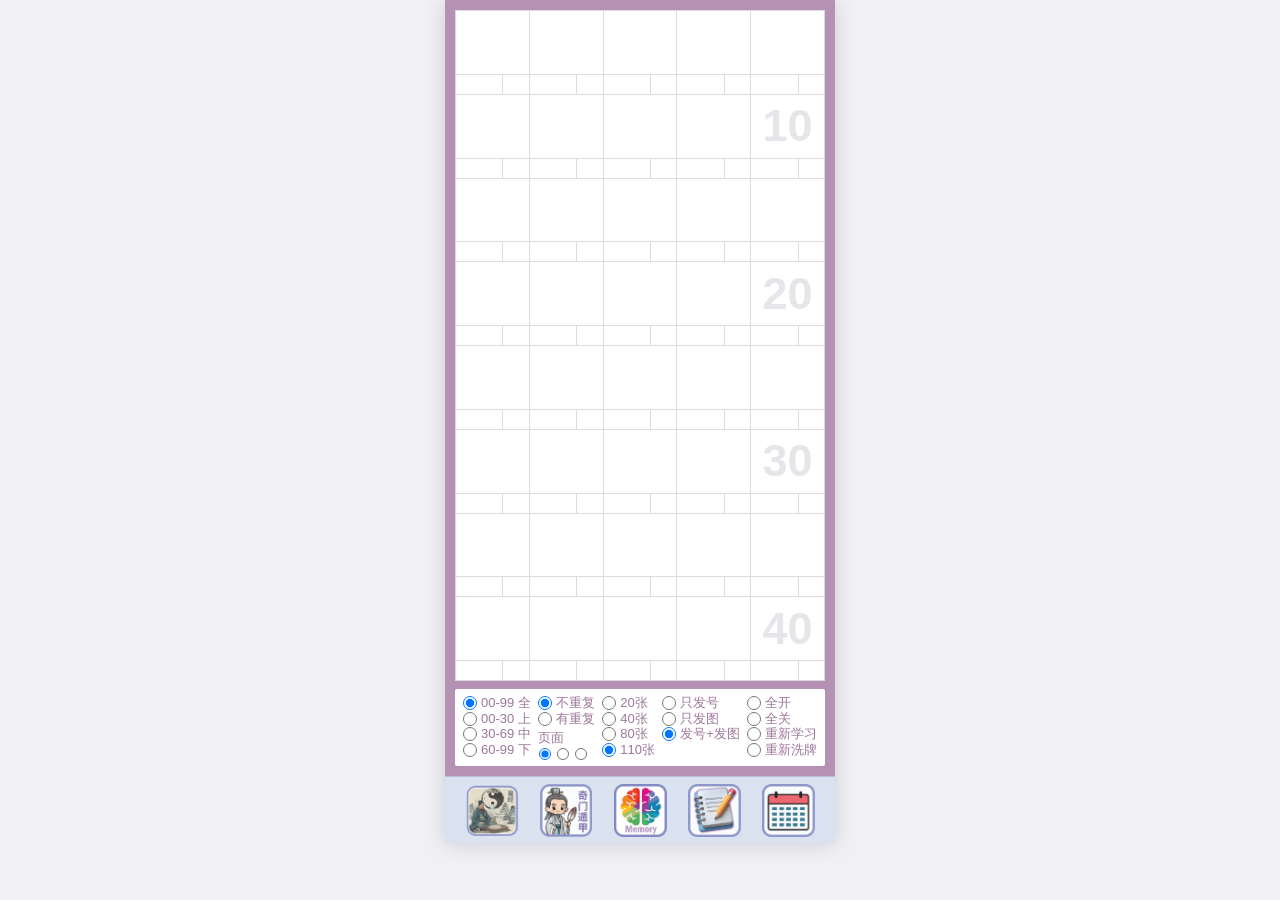
<file: memory-game/index.html>
<!DOCTYPE html>
<html lang="zh-CN">
<head>
    <meta charset="UTF-8">
    <meta name="viewport" content="width=device-width, initial-scale=1.0, maximum-scale=1.0, user-scalable=no">
    <title>Memory Game - Method of Loci</title>
    <!-- PWA 配置及添加到手机主屏幕图标设置 -->
    <link rel="manifest" href="../manifest.json">
    <link rel="apple-touch-icon" href="../Date_Reminder.png">
    <meta name="apple-mobile-web-app-capable" content="yes">
    <meta name="apple-mobile-web-app-status-bar-style" content="black-translucent">
    <meta name="apple-mobile-web-app-title" content="计划任务提醒">
    <style>
        * {
            box-sizing: border-box;
        }
        html, body {
            margin: 0;
            padding: 0;
            width: 100%;
            height: 100%;
            overflow: hidden;
            background-color: #f0f0f5;
            font-family: -apple-system, BlinkMacSystemFont, "Segoe UI", Roboto, Helvetica, Arial, sans-serif;
        }

        .app-container {
            width: 100%;
            height: 100%;
            max-width: 390px;
            max-height: 844px;
            margin: 0 auto;
            background-color: #ffffff;
            display: flex;
            flex-direction: column;
            position: relative;
            box-shadow: 0 0 20px rgba(0,0,0,0.15);
        }

        @media (max-width: 480px) {
            html, body {
                background-color: #ffffff;
            }
            .app-container {
                max-width: none;
                max-height: none;
                box-shadow: none;
            }
        }

        /* 顶部带有紫色边框的主内容区，占据除底部icon外的所有剩余空间 */
        .main-content {
            flex: 1;
            padding: 10px;
            background-color: #b592b3; /* 紫色外框背景色 */
            display: flex;
            flex-direction: column;
            gap: 8px;
            min-height: 0;
            overflow: hidden; /* 让内容区自己管理溢出，不影响 nav */
        }

        /* 横向滑动容器 */
        .grid-slider-wrapper {
            flex: 1;
            min-height: 0;
            width: 100%;
            overflow-x: auto;
            scroll-snap-type: x mandatory;
            scrollbar-width: none; /* 隐藏 Firefox 滚动条 */
            -ms-overflow-style: none; /* 隐藏 IE 滚动条 */
        }
        .grid-slider-wrapper::-webkit-scrollbar {
            display: none; /* 隐藏 Chrome/Safari 滚动条 */
        }
        
        .grid-slides {
            display: flex;
            width: 100%;
            height: 100%;
        }

        /* 格子区域，自适应剩余高度，每一页默认8行5列（40格） */
        .grid-container {
            background-color: #ffffff;
            display: grid;
            grid-template-columns: repeat(5, 1fr); /* 每一行5个格子 */
            grid-template-rows: repeat(var(--grid-rows, 8), 1fr); /* 动态分配行高 */
            border-left: 1px solid #dcdcdc;
            border-top: 1px solid #dcdcdc;
            position: relative;
            width: 100%;
            height: 100%;
            flex-shrink: 0;
            scroll-snap-align: start;
            box-sizing: border-box;
        }

        /* 指示点容器 */
        .dots-container {
            display: flex;
            justify-content: center;
            gap: 6px;
            margin-top: 2px;
            height: 10px;
            align-items: center;
            flex-shrink: 0;
        }
        
        .dot {
            width: 6px;
            height: 6px;
            border-radius: 50%;
            background-color: rgba(255, 255, 255, 0.4);
            cursor: pointer;
            transition: background-color 0.2s, transform 0.2s;
        }
        
        .dot.active {
            background-color: #ffffff;
            transform: scale(1.2);
        }

        .cell {
            border-right: 1px solid #dcdcdc;
            border-bottom: 1px solid #dcdcdc;
            display: flex;
            flex-direction: column;
            position: relative;
            overflow: hidden;
            box-sizing: border-box;
            background-color: #ffffff;
        }

        /* 浮水印数字 (10, 20, 30, 40) - 动态生成在第 10, 20, 30, 40 格子的背景 */
        .cell.has-bg-num::before {
            content: attr(data-bg-num);
            position: absolute;
            font-size: 45px; /* 字体放大 40% (原 32px) */
            color: rgba(220, 220, 225, 0.7);
            font-weight: bold;
            z-index: 0;
            pointer-events: none;
            display: flex;
            align-items: center;
            justify-content: center;
            width: 100%;
            height: calc(100% - 20px); /* 仅在上方图区域居中 */
            top: 0;
            left: 0;
        }
        
        /* 100和110是三位数，为了防止撞box（溢出边缘），字体改小一点 */
        .cell.has-bg-num[data-bg-num="100"]::before,
        .cell.has-bg-num[data-bg-num="110"]::before {
            font-size: 32px;
        }

        .card-content {
            flex: 1;
            display: flex;
            align-items: center;
            justify-content: center;
            position: relative;
            z-index: 1;
            min-height: 0;
        }

        .card-content img {
            max-width: 90%;
            max-height: 90%;
            object-fit: contain;
        }

        /* 卡片底部名称和数字 label */
        .card-label {
            height: 20px; /* 增加一点高度容纳文字 */
            border-top: 1px solid #dcdcdc; /* 改为和外框一样的边线 */
            display: flex; /* 始终显示，画出所有格子的框架 */
            background-color: #ffffff; /* 白底 */
            z-index: 2;
            flex-shrink: 0;
            box-sizing: border-box;
            width: 100%;
        }

        .card-name {
            flex: 1; /* 左侧占据大部分空间 */
            border-right: 1px solid #dcdcdc; /* 中间的垂直分割线 */
            display: flex;
            align-items: center;
            justify-content: center;
            font-size: 11px;
            color: #384259; /* 深蓝色 */
            font-weight: bold;
            white-space: nowrap; /* 不换行 */
            overflow: hidden;    /* 溢出隐藏 */
        }

        .card-num {
            width: 35%; /* 右侧占据空间 */
            display: flex;
            align-items: center;
            justify-content: center;
            font-size: 12px;
            color: #539845; /* 绿色 */
            font-weight: bold;
        }

        /* 关闭状态时的遮挡色块 */
        .card-label.is-closed .card-name, 
        .card-label.is-closed .card-num {
            background-color: #939ebc;
            color: transparent;
        }

        /* 底部控制区 - 白底，紫色字 */
        .controls-container {
            background-color: #ffffff; /* 恢复白底 */
            padding: 6px 8px;
            display: flex;
            justify-content: space-between;
            font-size: 13px;
            color: #9e779a; /* 与外框颜色呼应的紫色字 */
            font-weight: 500;
            flex-shrink: 0;
            box-sizing: border-box;
            border-radius: 2px; /* 稍微给一点圆角 */
        }

        /* ===== 记录忘记号码 Box ===== */
        .record-section {
            background-color: #ffffff;
            border-radius: 4px;
            padding: 6px 8px 4px 8px;
            box-sizing: border-box;
            width: 100%;
            overflow-y: auto;
        }
        .record-header {
            display: flex;
            justify-content: space-between;
            align-items: center;
            margin-bottom: 4px;
        }
        .record-btn {
            font-size: 13px;
            color: #9e779a;
            font-weight: 500;
            cursor: pointer;
            user-select: none;
            padding: 1px 4px;
        }
        .record-btn:active { opacity: 0.6; }
        .record-list { min-height: 30px; font-size: 11px; }
        .record-columns-wrapper { display: flex; gap: 4px; }
        .record-column { flex: 1; display: flex; flex-direction: column; gap: 1px; }
        .record-entry { display: flex; justify-content: flex-start; align-items: center; gap: 6px; padding: 1px 2px; border-bottom: 1px solid #f0eff5; }
        .record-entry-num { color: #539845; font-weight: bold; font-size: 13px; min-width: 18px; text-align: left; }
        .record-entry-result { color: #b592b3; font-size: 13px; letter-spacing: -1px; }

        .control-col {
            display: flex;
            flex-direction: column;
            gap: 0; /* 减小上下间距 */
        }

        .control-col label {
            display: flex;
            align-items: center;
            gap: 4px;
            cursor: pointer;
            white-space: nowrap;
            padding: 0; /* 去除上下内边距 */
            line-height: 1.2; /* 缩小行高 */
        }

        .control-col input[type="radio"] {
            margin: 0;
            width: 14px;
            height: 14px;
            cursor: pointer;
        }
        
        .page-switcher {
            display: flex;
            flex-direction: column;
            gap: 2px;
            margin-top: 4px;
        }
        .page-dots {
            display: flex;
            align-items: center;
            gap: 4px;
        }
        .page-dots input[type="radio"] {
            width: 12px;
            height: 12px;
            margin: 0 1px;
        }

        /* 底部 Icon 区域 - 去除白框，直接放图 */
        .footer-area {
            height: 75px;
            padding: 8px 10px;
            background-color: #e5e9f0;
            display: flex;
            align-items: center;
            flex-shrink: 0;
            box-sizing: border-box;
        }

        .app-logo-img {
            height: 58px;
            object-fit: contain;
            cursor: pointer;
        }

        /* 底部导航工具栏模拟 */
        .bottom-nav {
            background-color: #dbe2ef;
            border-top: 1.5px solid #b2c2db;
            display: flex;
            justify-content: space-evenly;
            align-items: center;
            gap: 0;
            height: 68px;
            flex-shrink: 0;
            padding: 4px 2px;
            padding-bottom: max(4px, env(safe-area-inset-bottom));
            z-index: 100;
        }

        .nav-btn {
            background: none;
            border: none;
            cursor: pointer;
            width: 58px;
            max-width: 16vw;
            height: 58px;
            border-radius: 12px;
            display: flex;
            align-items: center;
            justify-content: center;
            transition: transform 0.2s;
            padding: 0;
            outline: none;
            opacity: 0.85; 
        }
        
        .nav-btn.active {
            opacity: 1;
        }

        .nav-btn:active {
            transform: scale(0.9);
        }

        .nav-btn img {
            width: 53px;
            max-width: 100%;
            height: 53px;
            object-fit: contain;
        }

        .fallback-icon {
            font-size: 28px;
            display: flex;
            align-items: center;
            justify-content: center;
            width: 100%;
            height: 100%;
        }

    </style>
</head>
<body>

    <div class="app-container">
        
        <div class="main-content">
            <!-- 横向滑动容器 -->
            <div class="grid-slider-wrapper" id="sliderWrapper">
                <div class="grid-slides" id="gridSlides">
                    <!-- 动态生成一页或多页格子 -->
                </div>
            </div>

            <!-- 控制按钮区域 -->
            <div class="controls-container">
                <div class="control-col">
                    <label><input type="radio" name="range" value="all" checked> 00-99 全</label>
                    <label><input type="radio" name="range" value="upper"> 00-30 上</label>
                    <label><input type="radio" name="range" value="mid"> 30-69 中</label>
                    <label><input type="radio" name="range" value="lower"> 60-99 下</label>
                </div>
                <div class="control-col">
                    <label><input type="radio" name="repeat" value="no-repeat" checked> 不重复</label>
                    <label><input type="radio" name="repeat" value="repeat"> 有重复</label>
                    <div class="page-switcher">
                        <label>页面</label>
                        <div class="page-dots">
                            <input type="radio" name="page" value="0" checked> 
                            <input type="radio" name="page" value="1"> 
                            <input type="radio" name="page" value="2">
                        </div>
                    </div>
                </div>
                <div class="control-col">
                    <label><input type="radio" name="count" value="20"> 20张</label>
                    <label><input type="radio" name="count" value="40"> 40张</label>
                    <label><input type="radio" name="count" value="80"> 80张</label>
                    <label><input type="radio" name="count" value="110" checked> 110张</label>
                </div>
                <div class="control-col">
                    <label><input type="radio" name="display" value="number"> 只发号</label>
                    <label><input type="radio" name="display" value="image"> 只发图</label>
                    <label><input type="radio" name="display" value="both" checked> 发号+发图</label>
                </div>
                <div class="control-col">
                    <label><input type="radio" name="action" value="open"> 全开</label>
                    <label><input type="radio" name="action" value="close"> 全关</label>
                    <label><input type="radio" name="action" value="learn"> 重新学习</label>
                    <label><input type="radio" name="action" value="shuffle"> 重新洗牌</label>
                </div>
            </div>
        </div>
        <nav class="bottom-nav">
            <button class="nav-btn" id="nav-btn-yijing" title="易经" onclick="window.location.href='../yijing/index.html'">
                <img src="../设计风格/YiJing Icon .png" alt="☯" onerror="this.style.display='none'; this.nextElementSibling.style.display='inline';" />
                <span class="fallback-icon" style="display:none; font-size: 24px;">☯</span>
            </button>
            <button class="nav-btn" id="nav-btn-qimen" title="奇门遁甲" onclick="window.location.href='../qimen/index.html'">
                <img src="../设计风格/QiMen Icon .png" alt="☯" onerror="this.style.display='none'; this.nextElementSibling.style.display='inline';" />
                <span class="fallback-icon" style="display:none; font-size: 24px;">☯</span>
            </button>
            <button class="nav-btn active" id="nav-btn-memory-game" title="记忆宫殿">
                <img src="../设计风格/Memory Games Icon .png" alt="🧠" onerror="this.style.display='none'; this.nextElementSibling.style.display='inline';" />
                <span class="fallback-icon" style="display:none;">🧠</span>
            </button>

            <button class="nav-btn" id="nav-btn-notepad" title="Notepad" onclick="window.location.href='../index.html?v=2'">
                <img src="../设计风格/Notepad icon .png" alt="📝" onerror="this.style.display='none'; this.nextElementSibling.style.display='inline';" />
                <span class="fallback-icon" style="display:none;">📝</span>
            </button>

            <button class="nav-btn" id="nav-btn-calendar" title="日历" onclick="window.location.href='../index.html?v=2'">
                <img src="../设计风格/YueLi Icon.png" alt="📅" onerror="this.style.display='none'; this.nextElementSibling.style.display='inline';" />
                <span class="fallback-icon" style="display:none;">📅</span>
            </button>
        </nav>
    </div>

    <script>
        // 00-99 记忆编码表
                const MEMORY_CODES = {
    "00": [
        {
            "file": "00-00 麦玲玲 .jpg",
            "name": "麦玲玲"
        }
    ],
    "01": [
        {
            "file": "00-01灵异 .jpg",
            "name": "灵异"
        },
        {
            "file": "0001 衣 .jpg",
            "name": "衣"
        }
    ],
    "02": [
        {
            "file": "00-02 铃儿马小玲 .jpg",
            "name": "铃儿马小玲"
        },
        {
            "file": "0002 鹅 .jpg",
            "name": "鹅"
        },
        {
            "file": "0002 店小二 .jpg",
            "name": "店小二"
        }
    ],
    "03": [
        {
            "file": "00-03 零零三 .jpg",
            "name": "零零三"
        },
        {
            "file": "0003 鬼伞.jpg",
            "name": "鬼伞"
        }
    ],
    "04": [
        {
            "file": "00-04 零食 .jpg",
            "name": "零食"
        },
        {
            "file": "0004 尸 .jpg",
            "name": "尸"
        }
    ],
    "05": [
        {
            "file": "00-05 灵屋 .jpg",
            "name": "灵屋"
        },
        {
            "file": "00-05 令狐冲 .jpg",
            "name": "令狐冲"
        },
        {
            "file": "00-05 令狐冲@ .jpg",
            "name": "令狐冲@"
        },
        {
            "file": "0005 舞 .jpg",
            "name": "舞"
        }
    ],
    "06": [
        {
            "file": "00-06 灵鹿Kancil .jpg",
            "name": "灵鹿Kancil"
        },
        {
            "file": "0006 牛 .jpg",
            "name": "牛"
        }
    ],
    "07": [
        {
            "file": "00-07 零七 .jpg",
            "name": "零七"
        },
        {
            "file": "0007 妻 .jpg",
            "name": "妻"
        },
        {
            "file": "0007 漆 .jpg",
            "name": "漆"
        }
    ],
    "08": [
        {
            "file": "00-08 零发.jpg",
            "name": "零发"
        },
        {
            "file": "0008 趴 .jpg",
            "name": "趴"
        }
    ],
    "09": [
        {
            "file": "00-09灵鹫宫  .jpg",
            "name": "灵鹫宫"
        },
        {
            "file": "0009 酒 .jpg",
            "name": "酒"
        }
    ],
    "10": [
        {
            "file": "0010 石 .jpg",
            "name": "石"
        }
    ],
    "11": [
        {
            "file": "0011 雨衣.jpg",
            "name": "雨衣"
        }
    ],
    "12": [
        {
            "file": "0012 婴儿 .jpg",
            "name": "婴儿"
        }
    ],
    "13": [
        {
            "file": "0013 医生 .jpg",
            "name": "医生"
        }
    ],
    "14": [
        {
            "file": "0014 鱼翅 .jpg",
            "name": "鱼翅"
        },
        {
            "file": "0014 鱼翅.jpg",
            "name": "鱼翅"
        }
    ],
    "15": [
        {
            "file": "0015 鹦鹉 .jpg",
            "name": "鹦鹉"
        }
    ],
    "16": [
        {
            "file": "0016 一流 .JPG",
            "name": "一流"
        },
        {
            "file": "0016 一牛 .jpg",
            "name": "一牛"
        },
        {
            "file": "0016 衣钮 .jpg",
            "name": "衣钮"
        }
    ],
    "17": [
        {
            "file": "0017 玉器 .jpg",
            "name": "玉器"
        }
    ],
    "18": [
        {
            "file": "0018 一巴 .jpg",
            "name": "一巴"
        },
        {
            "file": "0018 Iba Iba .jpg",
            "name": "Iba Iba"
        }
    ],
    "19": [
        {
            "file": "0019 一脚 .jpg",
            "name": "一脚"
        }
    ],
    "20": [
        {
            "file": "0020 恶灵 .jpg",
            "name": "恶灵"
        }
    ],
    "21": [
        {
            "file": "0021 鳄鱼 .jpg",
            "name": "鳄鱼"
        }
    ],
    "22": [
        {
            "file": "0022 鹅儿 .jpg",
            "name": "鹅儿"
        }
    ],
    "23": [
        {
            "file": "0023 和尚 .jpg",
            "name": "和尚"
        }
    ],
    "24": [
        {
            "file": "0024 恶狮 .jpg",
            "name": "恶狮"
        }
    ],
    "25": [
        {
            "file": "0025 二胡 .jpg",
            "name": "二胡"
        }
    ],
    "26": [
        {
            "file": "0026 恶瘤 .JPG",
            "name": "恶瘤"
        },
        {
            "file": "0026 河流 .jpg",
            "name": "河流"
        }
    ],
    "27": [
        {
            "file": "0027 恶妻 .jpg",
            "name": "恶妻"
        }
    ],
    "28": [
        {
            "file": "0028 恶霸 .jpg",
            "name": "恶霸"
        }
    ],
    "29": [
        {
            "file": "0029 二舅 .jpg",
            "name": "二舅"
        },
        {
            "file": "0029 恶脚 .jpg",
            "name": "恶脚"
        }
    ],
    "30": [
        {
            "file": "0030 山林 .jpg",
            "name": "山林"
        }
    ],
    "31": [
        {
            "file": "0031 三一学院 .jpg",
            "name": "三一学院"
        },
        {
            "file": "0031 山医 .jpg",
            "name": "山医"
        }
    ],
    "32": [
        {
            "file": "0032 扇耳 .jpg",
            "name": "扇耳"
        },
        {
            "file": "0032 山鹅  .jpg",
            "name": "山鹅"
        }
    ],
    "33": [
        {
            "file": "0033闪闪 .jpg",
            "name": "闪闪"
        }
    ],
    "34": [
        {
            "file": "0034 丧尸 .jpg",
            "name": "丧尸"
        }
    ],
    "35": [
        {
            "file": "0035 山屋 .jpg",
            "name": "山屋"
        }
    ],
    "36": [
        {
            "file": "0036 山路 .jpg",
            "name": "山路"
        },
        {
            "file": "0036 山鹿  .jpg",
            "name": "山鹿"
        }
    ],
    "37": [
        {
            "file": "0037 山鸡 .jpg",
            "name": "山鸡"
        }
    ],
    "38": [
        {
            "file": "0038 三八 .jpg",
            "name": "三八"
        }
    ],
    "39": [
        {
            "file": "0039 山猪 .JPG",
            "name": "山猪"
        },
        {
            "file": "0039 李三脚 .jpg",
            "name": "李三脚"
        }
    ],
    "40": [
        {
            "file": "0040 司令 .jpg",
            "name": "司令"
        },
        {
            "file": "0040 石林  .jpg",
            "name": "石林"
        },
        {
            "file": "0040 石林.jpg",
            "name": "石林"
        }
    ],
    "41": [
        {
            "file": "0041 死鱼 .jpg",
            "name": "死鱼"
        }
    ],
    "42": [
        {
            "file": "0042 死鹅 .jpg",
            "name": "死鹅"
        }
    ],
    "43": [
        {
            "file": "0043 死伤 .JPG",
            "name": "死伤"
        }
    ],
    "44": [
        {
            "file": "0044 石狮 .jpg",
            "name": "石狮"
        }
    ],
    "45": [
        {
            "file": "0045 失误 .jpg",
            "name": "失误"
        }
    ],
    "46": [
        {
            "file": "0046 死牛 .jpg",
            "name": "死牛"
        }
    ],
    "47": [
        {
            "file": "0047  死鸡 .jpg",
            "name": "死鸡"
        },
        {
            "file": "0047 死鸡 .jpg",
            "name": "死鸡"
        }
    ],
    "48": [
        {
            "file": "0048 石斑 .jpg",
            "name": "石斑"
        }
    ],
    "49": [
        {
            "file": "0049 死屎狗 .jpg",
            "name": "死屎狗"
        }
    ],
    "50": [
        {
            "file": "0050 武林 .jpg",
            "name": "武林"
        }
    ],
    "51": [
        {
            "file": "0051 劳动节 .JPG",
            "name": "劳动节"
        }
    ],
    "52": [
        {
            "file": "0052 虎儿 .jpg",
            "name": "虎儿"
        }
    ],
    "53": [
        {
            "file": "0053 武僧 .jpg",
            "name": "武僧"
        }
    ],
    "54": [
        {
            "file": "0054 武士 .jpg",
            "name": "武士"
        },
        {
            "file": "0054 舞狮 .jpg",
            "name": "舞狮"
        }
    ],
    "55": [
        {
            "file": "0055 呜呜 .jpg",
            "name": "呜呜"
        }
    ],
    "56": [
        {
            "file": "0056 葫芦 .jpg",
            "name": "葫芦"
        },
        {
            "file": "0056 俘虏 .jpg",
            "name": "俘虏"
        }
    ],
    "57": [
        {
            "file": "0057 武器 .jpg",
            "name": "武器"
        }
    ],
    "58": [
        {
            "file": "0058 Ubah .jpg",
            "name": "Ubah"
        }
    ],
    "59": [
        {
            "file": "0059 五脚 .jpg",
            "name": "五脚"
        },
        {
            "file": "0059 五角大楼 .jpg",
            "name": "五角大楼"
        }
    ],
    "60": [
        {
            "file": "0060 榴莲 .jpg",
            "name": "榴莲"
        }
    ],
    "61": [
        {
            "file": "0061 金缕衣  .jpg",
            "name": "金缕衣"
        }
    ],
    "62": [
        {
            "file": "0062 牛耳 .jpg",
            "name": "牛耳"
        }
    ],
    "63": [
        {
            "file": "0063 流沙包 .jpg",
            "name": "流沙包"
        }
    ],
    "64": [
        {
            "file": "0064 牛屎 .jpg",
            "name": "牛屎"
        }
    ],
    "65": [
        {
            "file": "0065 尿壶 .jpg",
            "name": "尿壶"
        }
    ],
    "66": [
        {
            "file": "0066 溜溜 .jpg",
            "name": "溜溜"
        }
    ],
    "67": [
        {
            "file": "0067 油漆 .jpg",
            "name": "油漆"
        },
        {
            "file": "0067 流器 .jpg",
            "name": "流器"
        }
    ],
    "68": [
        {
            "file": "0068 路霸 .jpg",
            "name": "路霸"
        }
    ],
    "69": [
        {
            "file": "0069 69 .jpg",
            "name": "69"
        },
        {
            "file": "0069 陆兆福 .jpg",
            "name": "陆兆福"
        }
    ],
    "70": [
        {
            "file": "0070 其林.jpg",
            "name": "其林"
        },
        {
            "file": "0070 麒麟.jpg",
            "name": "麒麟"
        }
    ],
    "71": [
        {
            "file": "0071  奇异果 .jpg",
            "name": "奇异果"
        },
        {
            "file": "0071  旗鱼 .jpg",
            "name": "旗鱼"
        },
        {
            "file": "0071 奇异 .jpg",
            "name": "奇异"
        }
    ],
    "72": [
        {
            "file": "0072 企鹅 .jpg",
            "name": "企鹅"
        }
    ],
    "73": [
        {
            "file": "0073 七伤 .jpg",
            "name": "七伤"
        },
        {
            "file": "0073 旗山 .jpg",
            "name": "旗山"
        }
    ],
    "74": [
        {
            "file": "0074 骑士 .jpg",
            "name": "骑士"
        }
    ],
    "75": [
        {
            "file": "0075 骑虎 .jpg",
            "name": "骑虎"
        }
    ],
    "76": [
        {
            "file": "0076 老子骑牛 .jpg",
            "name": "老子骑牛"
        },
        {
            "file": "0076 骑牛 .jpg",
            "name": "骑牛"
        }
    ],
    "77": [
        {
            "file": "0077 七夕 .jpg",
            "name": "七夕"
        }
    ],
    "78": [
        {
            "file": "0078 奇葩.jpg",
            "name": "奇葩"
        }
    ],
    "79": [
        {
            "file": "0079 气球 .jpg",
            "name": "气球"
        }
    ],
    "80": [
        {
            "file": "0080 巴黎 .jpg",
            "name": "巴黎"
        }
    ],
    "81": [
        {
            "file": "0081 白蚁 .jpg",
            "name": "白蚁"
        }
    ],
    "82": [
        {
            "file": "0082 拔河 .jpg",
            "name": "拔河"
        }
    ],
    "83": [
        {
            "file": "0083 爬山 .jpg",
            "name": "爬山"
        }
    ],
    "84": [
        {
            "file": "0084 巴士 .JPG",
            "name": "巴士"
        }
    ],
    "85": [
        {
            "file": "0085 白虎 .jpg",
            "name": "白虎"
        }
    ],
    "86": [
        {
            "file": "0086 AE86 .jpg",
            "name": "AE86"
        }
    ],
    "87": [
        {
            "file": "0087 笨7 .jpg",
            "name": "笨7"
        }
    ],
    "88": [
        {
            "file": "0088 爸爸 .jpg",
            "name": "爸爸"
        }
    ],
    "89": [
        {
            "file": "0089 排球 .jpg",
            "name": "排球"
        },
        {
            "file": "0089 牌九 .jpg",
            "name": "牌九"
        }
    ],
    "90": [
        {
            "file": "0090 旧铃 .jpg",
            "name": "旧铃"
        }
    ],
    "91": [
        {
            "file": "0091 911 .jpg",
            "name": "911"
        }
    ],
    "92": [
        {
            "file": "0092 球儿 .jpg",
            "name": "球儿"
        },
        {
            "file": "0092 球儿童 .jpg",
            "name": "球儿童"
        },
        {
            "file": "0092 酒儿 .jpg",
            "name": "酒儿"
        }
    ],
    "93": [
        {
            "file": "0093 球伤 .jpg",
            "name": "球伤"
        },
        {
            "file": "0093 救伤 .jpg",
            "name": "救伤"
        },
        {
            "file": "0093 救生 .jpg",
            "name": "救生"
        }
    ],
    "94": [
        {
            "file": "0094 酒师 .jpg",
            "name": "酒师"
        }
    ],
    "95": [
        {
            "file": "0095 九五 .jpg",
            "name": "九五"
        }
    ],
    "96": [
        {
            "file": "0096 酒楼 .JPG",
            "name": "酒楼"
        }
    ],
    "97": [
        {
            "file": "0097 酒器 .jpg",
            "name": "酒器"
        }
    ],
    "98": [
        {
            "file": "0098 酒吧 .jpg",
            "name": "酒吧"
        }
    ],
    "99": [
        {
            "file": "0099 奶奶  .jpg",
            "name": "奶奶"
        },
        {
            "file": "0099 奶奶 .jpg",
            "name": "奶奶"
        }
    ]
};

        const CARD_BACKS = [
            'A .jpg', 'B .jpg', 'C.jpg', 'D.jpg', 
            'E .jpg', 'F .jpg', 'G.jpg', 'H .jpg'
        ];

        const sliderWrapper = document.getElementById('sliderWrapper');
        const gridSlides = document.getElementById('gridSlides');

        let currentCards = [];
        let isAllHidden = false; // 用于“全关”模式

        // 提取 109 个独立的卡牌身份（每个身份如果有多张图，随机抽一张）
        function getUniquePegs() {
            let pegs = [];
            
            // 1. 获取 00-00 到 00-09 的 10 张牌
            for (let i = 0; i <= 9; i++) {
                let numStr = i.toString().padStart(2, '0');
                const variants = MEMORY_CODES[numStr];
                if (variants) {
                    let dashVariants = variants.filter(v => v.file.startsWith('00-'));
                    if (dashVariants.length > 0) {
                        let randomVariant = dashVariants[Math.floor(Math.random() * dashVariants.length)];
                        pegs.push({ number: numStr, ...randomVariant });
                    }
                }
            }
            
            // 2. 获取 0001 到 0099 的 99 张牌
            for (let i = 1; i <= 99; i++) {
                let numStr = i.toString().padStart(2, '0');
                const variants = MEMORY_CODES[numStr];
                if (variants) {
                    let normalVariants = variants.filter(v => !v.file.startsWith('00-'));
                    if (normalVariants.length > 0) {
                        let randomVariant = normalVariants[Math.floor(Math.random() * normalVariants.length)];
                        pegs.push({ number: numStr, ...randomVariant });
                    }
                }
            }
            
            return pegs;
        }

        // 为卡牌组分配牌背：先用完不同的8个（80张），然后再洗牌重复
        function assignCardBacks(cards) {
            let shuffledBacks = [];
            function getNextCardBack(index) {
                if (index % 8 === 0) {
                    let temp = [...CARD_BACKS];
                    for (let j = temp.length - 1; j > 0; j--) {
                        const k = Math.floor(Math.random() * (j + 1));
                        [temp[j], temp[k]] = [temp[k], temp[j]];
                    }
                    if (shuffledBacks.length > 0 && temp[0] === shuffledBacks[shuffledBacks.length - 1]) {
                        temp.push(temp.shift());
                    }
                    shuffledBacks = shuffledBacks.concat(temp);
                }
                return shuffledBacks[index];
            }
            
            let currentCardBack;
            for (let i = 0; i < cards.length; i++) {
                if (i % 10 === 0) {
                    currentCardBack = getNextCardBack(Math.floor(i / 10));
                }
                cards[i].isClosed = false;
                cards[i].cardBack = currentCardBack;
            }
        }

        // 发牌逻辑
        function dealCards() {
            const rangeOpt = document.querySelector('input[name="range"]:checked').value;
            const repeatOpt = document.querySelector('input[name="repeat"]:checked').value;
            const countOpt = parseInt(document.querySelector('input[name="count"]:checked').value);
            
            // 获取所有 109 张卡牌（已随机剔除多余变种）
            let allPegs = getUniquePegs();
            
            let pool = [];
            
            if (onlyForgotEnabled) {
                pool = allPegs.filter(peg => {
                    const numText = peg.file && peg.file.startsWith('00-') ? peg.number : parseInt(peg.number, 10).toString();
                    return forgotHistory[numText] > 0;
                });
            } else {
                allPegs.forEach(peg => {
                    let num = parseInt(peg.number);
                    let inRange = false;
                    
                    if (rangeOpt === 'all') {
                        inRange = true;
                    } else if (rangeOpt === 'upper' && num <= 30) {
                        inRange = true;
                    } else if (rangeOpt === 'mid' && num >= 30 && num <= 69) {
                        inRange = true;
                    } else if (rangeOpt === 'lower' && num >= 60) {
                        inRange = true;
                    }
                    
                    if (inRange) {
                        pool.push(peg);
                    }
                });
            }
            
            let result = [];
            // 辅助函数：每次获取卡片时重新随机变体
            function getRandomVariantForPeg(peg) {
                let numStr = peg.number;
                const variants = MEMORY_CODES[numStr];
                if (!variants) return { ...peg };
                let isDash = peg.file && peg.file.startsWith('00-');
                let possibleVariants = variants.filter(v => (v.file && v.file.startsWith('00-')) === isDash);
                if (possibleVariants.length > 0) {
                    return { number: numStr, ...possibleVariants[Math.floor(Math.random() * possibleVariants.length)] };
                }
                return { ...peg };
            }

            if (repeatOpt === 'no-repeat') {
                // 不重复：打乱卡片池
                for (let i = pool.length - 1; i > 0; i--) {
                    const j = Math.floor(Math.random() * (i + 1));
                    [pool[i], pool[j]] = [pool[j], pool[i]];
                }
                let takeCount = Math.min(countOpt, pool.length);
                for(let i = 0; i < takeCount; i++) {
                    result.push(getRandomVariantForPeg(pool[i]));
                }
            } else {
                // 有重复：随机抽取卡片，放回
                for(let i = 0; i < countOpt; i++) {
                    let randomCard = pool[Math.floor(Math.random() * pool.length)];
                    result.push(getRandomVariantForPeg(randomCard));
                }
            }
            
            if (includeForgotEnabled && !onlyForgotEnabled) {
                const forgottenCards = allPegs.filter(peg => {
                    const numText = peg.file && peg.file.startsWith('00-') ? peg.number : parseInt(peg.number, 10).toString();
                    return forgotHistory[numText] > 0;
                });
                forgottenCards.forEach(fc => {
                    if (repeatOpt === 'no-repeat') {
                        if (!result.some(r => r.file === fc.file)) {
                            result.push({ ...fc });
                        }
                    } else {
                        result.push({ ...fc });
                    }
                });
                // 重新洗牌
                for (let i = result.length - 1; i > 0; i--) {
                    const j = Math.floor(Math.random() * (i + 1));
                    [result[i], result[j]] = [result[j], result[i]];
                }
            }

            // 分配牌背并初始化关闭状态
            assignCardBacks(result);
            currentCards = result;
            renderGrid(true);
        }

        // 重新学习逻辑（按顺序展示所有 109 张牌）
        function learnCards() {
            // getUniquePegs 刚好是先输出 00-00 到 00-09，再输出 0001 到 0099，完全符合 109 张的顺序要求！
            let pegs = getUniquePegs();
            
            if (includeForgotEnabled) {
                const forgottenCards = allPegs.filter(peg => {
                    const numText = peg.file && peg.file.startsWith('00-') ? peg.number : parseInt(peg.number, 10).toString();
                    return forgotHistory[numText] > 0;
                });
                forgottenCards.forEach(fc => {
                    if (repeatOpt === 'no-repeat') {
                        if (!result.some(r => r.file === fc.file)) {
                            result.push({ ...fc });
                        }
                    } else {
                        result.push({ ...fc });
                    }
                });
                // 重新洗牌
                for (let i = result.length - 1; i > 0; i--) {
                    const j = Math.floor(Math.random() * (i + 1));
                    [result[i], result[j]] = [result[j], result[i]];
                }
            }

            // 分配牌背并初始化关闭状态
            assignCardBacks(pegs);
            currentCards = pegs;
            
            // 自动切换对应的 UI 选项
            document.querySelector('input[name="range"][value="all"]').checked = true;
            document.querySelector('input[name="repeat"][value="no-repeat"]').checked = true;
            document.querySelector('input[name="count"][value="110"]').checked = true;
            document.querySelector('input[name="display"][value="both"]').checked = true;
            if (typeof saveSettings === 'function') saveSettings();
            renderGrid(true);
        }

        // ===== 记录忘记号码（从PC版移植）=====
        let forgotHistory = {};
        let includeForgotEnabled = false;
        let onlyForgotEnabled = false;
        try {
            const stored = localStorage.getItem('mgMobileForgotHistory');
            if (stored) forgotHistory = JSON.parse(stored);
        } catch(e) {}

        function getZhengStrokes(count) {
            if (count <= 0) return '';
            let result = '正'.repeat(Math.floor(count / 5));
            const rem = count % 5;
            if (rem === 1) result += '一';
            else if (rem === 2) result += '丅';
            else if (rem === 3) result += '下';
            else if (rem === 4) result += '止';
            return result;
        }

        function renderRecordList() {
            const list = document.getElementById('recordList');
            if (!list) return;
            list.innerHTML = '';
            const sorted = Object.entries(forgotHistory)
                .filter(([,c]) => c > 0)
                .sort((a, b) => {
                    const aIs0 = a[0].startsWith('0');
                    const bIs0 = b[0].startsWith('0');
                    if (aIs0 && !bIs0) return -1;
                    if (!aIs0 && bIs0) return 1;
                    return parseInt(a[0],10) - parseInt(b[0],10);
                });
            if (sorted.length === 0) return;
            const numCols = 5;
            const cols = [[], [], [], [], []];
            const perCol = Math.ceil(sorted.length / numCols);
            sorted.forEach((entry, idx) => {
                const ci = Math.min(Math.floor(idx / perCol), numCols - 1);
                cols[ci].push(entry);
            });
            const wrapper = document.createElement('div');
            wrapper.className = 'record-columns-wrapper';
            cols.forEach(colItems => {
                const col = document.createElement('div');
                col.className = 'record-column';
                colItems.forEach(([num, cnt]) => {
                    const entry = document.createElement('div');
                    entry.className = 'record-entry';
                    const numSpan = document.createElement('span');
                    numSpan.className = 'record-entry-num';
                    numSpan.textContent = num;
                    const resSpan = document.createElement('span');
                    resSpan.className = 'record-entry-result';
                    resSpan.textContent = getZhengStrokes(cnt);
                    entry.appendChild(numSpan);
                    entry.appendChild(resSpan);
                    col.appendChild(entry);
                });
                wrapper.appendChild(col);
            });
            list.appendChild(wrapper);
        }

        // 渲染格子：固定3页 40+40+30=110格，第3页下方显示记录Box
        function renderGrid(resetScroll = false) {
            let currentScroll = sliderWrapper.scrollLeft;

            const TOTAL_PAGES = 3;
            const PAGE_CELLS = [40, 40, 30];
            const PAGE_ROWS  = [8,  8,  6];

            const displayOpt = document.querySelector('input[name="display"]:checked').value;

            gridSlides.innerHTML = '';

            let absoluteCell = 0;

            for (let p = 0; p < TOTAL_PAGES; p++) {
                const cellsThisPage = PAGE_CELLS[p];
                const rowsThisPage  = PAGE_ROWS[p];

                const pageWrapper = document.createElement('div');
                if (p === 2) {
                    // Page 3: use position:relative so children can use absolute positioning
                    pageWrapper.style.cssText = 'position:relative;width:100%;height:100%;flex-shrink:0;scroll-snap-align:start;box-sizing:border-box;';
                } else {
                    pageWrapper.style.cssText = 'display:flex;flex-direction:column;width:100%;height:100%;flex-shrink:0;scroll-snap-align:start;box-sizing:border-box;';
                }

                const pageGrid = document.createElement('div');
                pageGrid.className = 'grid-container';
                pageGrid.style.setProperty('--grid-rows', rowsThisPage);

                if (p === 2) {
                    pageGrid.style.position = 'absolute';
                    pageGrid.style.top = '0';
                    pageGrid.style.left = '0';
                    pageGrid.style.right = '0';
                    pageGrid.style.height = '75%';
                    pageGrid.style.overflow = 'hidden';
                } else {
                    pageGrid.style.flex = '1 1 0';
                }

                for (let j = 0; j < cellsThisPage; j++) {
                    absoluteCell++;
                    const i = absoluteCell;

                    const cell = document.createElement('div');
                    cell.className = 'cell';

                    if (i % 10 === 0) {
                        cell.classList.add('has-bg-num');
                        cell.setAttribute('data-bg-num', i);
                    }

                    const cardContent = document.createElement('div');
                    cardContent.className = 'card-content';
                    const cardLabel = document.createElement('div');
                    cardLabel.className = 'card-label';
                    const cardName = document.createElement('span');
                    cardName.className = 'card-name';
                    const cardNum = document.createElement('span');
                    cardNum.className = 'card-num';

                    if (i <= currentCards.length && currentCards[i-1]) {
                        const card = currentCards[i-1];
                        cardName.textContent = card.name;
                        let isAscii = /^[\x00-\x7F]*$/.test(card.name);
                        let effectiveLength = isAscii ? card.name.length / 2.2 : card.name.length;
                        if (effectiveLength >= 6) {
                            cardName.style.fontSize = '8px';
                            cardName.style.letterSpacing = '-0.5px';
                        } else if (effectiveLength >= 4) {
                            cardName.style.fontSize = '9.5px';
                            cardName.style.letterSpacing = '-0.3px';
                        } else {
                            cardName.style.fontSize = '11px';
                            cardName.style.letterSpacing = 'normal';
                        }
                        if (card.file && card.file.startsWith('00-')) {
                            cardNum.textContent = card.number;
                        } else {
                            cardNum.textContent = parseInt(card.number, 10).toString();
                        }
                        const img = document.createElement('img');
                        if (displayOpt === 'both') {
                            if (card.isClosed) {
                                img.src = card.cardBack;
                                cardLabel.classList.add('is-closed');
                            } else {
                                img.src = card.file;
                                cardLabel.classList.remove('is-closed');
                            }
                            cardContent.style.visibility = 'visible';
                            cardName.style.visibility = 'visible';
                            cardNum.style.visibility = 'visible';
                        } else {
                            img.src = card.file;
                            cardLabel.classList.remove('is-closed');
                            if (card.isRevealed) {
                                cardContent.style.visibility = 'visible';
                                cardName.style.visibility = 'visible';
                                cardNum.style.visibility = 'visible';
                            } else if (card.isClosed) {
                                cardContent.style.visibility = 'hidden';
                                cardName.style.visibility = 'hidden';
                                cardNum.style.visibility = 'hidden';
                            } else {
                                if (displayOpt === 'number') {
                                    cardContent.style.visibility = 'hidden';
                                    cardName.style.visibility = 'hidden';
                                    cardNum.style.visibility = 'visible';
                                } else if (displayOpt === 'image') {
                                    cardContent.style.visibility = 'visible';
                                    cardName.style.visibility = 'hidden';
                                    cardNum.style.visibility = 'hidden';
                                }
                            }
                        }
                        cardContent.appendChild(img);
                        cell.style.cursor = 'pointer';
                        cell.addEventListener('click', () => {
                            if (displayOpt === 'both') {
                                card.isClosed = !card.isClosed;
                            } else {
                                card.isRevealed = !card.isRevealed;
                            }
                            renderGrid();
                        });
                    } else {
                        cardName.textContent = '';
                        cardNum.textContent = '';
                    }

                    cardLabel.appendChild(cardName);
                    cardLabel.appendChild(cardNum);
                    cell.appendChild(cardContent);
                    cell.appendChild(cardLabel);
                    pageGrid.appendChild(cell);
                }

                pageWrapper.appendChild(pageGrid);

                if (p === 2) {
                    const recordSection = document.createElement('div');
                    recordSection.className = 'record-section';
                    recordSection.style.position = 'absolute';
                    recordSection.style.bottom = '0';
                    recordSection.style.left = '0';
                    recordSection.style.right = '0';
                    recordSection.style.height = '25%';
                    recordSection.style.overflow = 'auto';
                    recordSection.innerHTML =
                        '<div class="record-header">' +
                            '<span class="record-btn" id="btnRecord"><input type="radio" style="pointer-events:none; margin:0 4px 0 0; vertical-align:middle;"><span>记录</span></span>' +
                            '<label class="record-btn" style="display:flex;align-items:center;margin:0;"><input type="checkbox" id="cbIncludeForgot" ' + (includeForgotEnabled ? 'checked' : '') + ' style="margin:0 4px 0 0;">添加记录</label>' +
                            '<label class="record-btn" style="display:flex;align-items:center;margin:0;"><input type="checkbox" id="cbOnlyForgot" ' + (onlyForgotEnabled ? 'checked' : '') + ' style="margin:0 4px 0 0;">只发记录</label>' +
                            '<span class="record-btn" id="btnClearRecord"><input type="radio" style="pointer-events:none; margin:0 4px 0 0; vertical-align:middle;"><span>清空记录</span></span>' +
                        '</div>' +
                        '<div class="record-list" id="recordList"></div>';
                    pageWrapper.appendChild(recordSection);
                }

                gridSlides.appendChild(pageWrapper);
            }

            const btnRecord = document.getElementById('btnRecord');
            const btnClearRecord = document.getElementById('btnClearRecord');
            if (btnRecord) {
                btnRecord.addEventListener('click', () => {
                    if (currentCards.length === 0) return;
                    const dOpt = document.querySelector('input[name="display"]:checked').value;
                    currentCards.forEach(c => {
                        const forgotten = (dOpt === 'both') ? c.isClosed : !c.isRevealed;
                        if (forgotten) {
                            const numText = (c.file && c.file.startsWith('00-'))
                                ? c.number
                                : parseInt(c.number, 10).toString();
                            forgotHistory[numText] = (forgotHistory[numText] || 0) + 1;
                        }
                    });
                    localStorage.setItem('mgMobileForgotHistory', JSON.stringify(forgotHistory));
                    renderRecordList();
                    
                    // 增加记录成功的视觉 Effect
                    const textSpan = btnRecord.querySelector('span');
                    if (textSpan) {
                        const originalText = textSpan.textContent;
                        textSpan.textContent = '已记录';
                        btnRecord.style.color = '#539845'; // 绿色
                        setTimeout(() => {
                            textSpan.textContent = originalText;
                            btnRecord.style.color = ''; // 恢复默认
                        }, 1000);
                    }
                });
            }
            const cbIncludeForgot = document.getElementById('cbIncludeForgot');
            if (cbIncludeForgot) {
                cbIncludeForgot.addEventListener('change', (e) => {
                    includeForgotEnabled = e.target.checked;
                    if (includeForgotEnabled) {
                        onlyForgotEnabled = false;
                        const cbOnlyForgot = document.getElementById('cbOnlyForgot');
                        if (cbOnlyForgot) cbOnlyForgot.checked = false;
                    }
                    if (typeof saveSettings === 'function') saveSettings();
                });
            }

            const cbOnlyForgot = document.getElementById('cbOnlyForgot');
            if (cbOnlyForgot) {
                cbOnlyForgot.addEventListener('change', (e) => {
                    onlyForgotEnabled = e.target.checked;
                    if (onlyForgotEnabled) {
                        includeForgotEnabled = false;
                        const cbIncForgot = document.getElementById('cbIncludeForgot');
                        if (cbIncForgot) cbIncForgot.checked = false;
                    }
                    if (typeof saveSettings === 'function') saveSettings();
                });
            }

            if (btnClearRecord) {
                btnClearRecord.addEventListener('click', () => {
                    forgotHistory = {};
                    localStorage.removeItem('mgMobileForgotHistory');
                    renderRecordList();

                    // 增加清空成功的视觉 Effect
                    const textSpan = btnClearRecord.querySelector('span');
                    if (textSpan) {
                        const originalText = textSpan.textContent;
                        textSpan.textContent = '已清空';
                        btnClearRecord.style.color = '#539845'; // 绿色
                        setTimeout(() => {
                            textSpan.textContent = originalText;
                            btnClearRecord.style.color = ''; // 恢复默认
                        }, 1000);
                    }
                });
            }

            let pageDots = document.querySelector('.page-dots');
            if (pageDots) {
                let html = '';
                for (let i = 0; i < TOTAL_PAGES; i++) {
                    html += '<input type="radio" name="page" value="' + i + '"' + (i === 0 ? ' checked' : '') + '> ';
                }
                pageDots.innerHTML = html;
                pageDots.querySelectorAll('input[name="page"]').forEach(radio => {
                    radio.addEventListener('change', (e) => {
                        let pageIndex = parseInt(e.target.value);
                        let wrapperWidth = sliderWrapper.clientWidth;
                        sliderWrapper.scrollTo({ left: pageIndex * wrapperWidth, behavior: 'smooth' });
                    });
                });
            }

            renderRecordList();

            if (resetScroll) {
                sliderWrapper.scrollLeft = 0;
            } else {
                sliderWrapper.scrollLeft = currentScroll;
            }
            
            // 每次渲染（包括翻牌）后，将当前卡片状态保存到 sessionStorage，用于切换场景时恢复
            if (currentCards && currentCards.length > 0) {
                sessionStorage.setItem('mgMobileCards', JSON.stringify(currentCards));
            }
        }

                // 监听滑动事件，自动切换“页面”按钮的选中状态
        sliderWrapper.addEventListener('scroll', () => {
            let wrapperWidth = sliderWrapper.clientWidth;
            if (wrapperWidth === 0) return;
            let currentPage = Math.round(sliderWrapper.scrollLeft / wrapperWidth);
            let pageRadios = document.querySelectorAll('input[name="page"]');
            if (pageRadios[currentPage]) {
                pageRadios[currentPage].checked = true;
            }
        });

        const audioShuffleCasino = new Audio('../设计风格/Card shuffle 08 Casino long .mp3');
        const audioShuffleBridge = new Audio('../设计风格/Cards Shuffle Bridge .mp3');
        
        // 监听单选框点击事件（操作按钮）
        const actionRadios = document.querySelectorAll('input[name="action"]');
        actionRadios.forEach(radio => {
            radio.addEventListener('click', (e) => {
                const action = e.target.value;
                const dOpt = document.querySelector('input[name="display"]:checked').value;
                if (action === 'shuffle') {
                    dealCards();
                    audioShuffleBridge.currentTime = 0;
                    audioShuffleBridge.play().catch(()=>{});
                } else if (action === 'learn') {
                    learnCards();
                    audioShuffleCasino.currentTime = 0;
                    audioShuffleCasino.play().catch(()=>{});
                } else if (action === 'close') {
                    if (dOpt === 'both') {
                        currentCards.forEach(c => c.isClosed = true);
                    } else {
                        currentCards.forEach(c => { c.isRevealed = false; c.isClosed = false; });
                    }
                    renderGrid();
                    audioShuffleBridge.currentTime = 0;
                    audioShuffleBridge.play().catch(()=>{});
                } else if (action === 'open') {
                    if (dOpt === 'both') {
                        currentCards.forEach(c => c.isClosed = false);
                    } else {
                        currentCards.forEach(c => { c.isRevealed = true; c.isClosed = false; });
                    }
                    renderGrid();
                    audioShuffleCasino.currentTime = 0;
                    audioShuffleCasino.play().catch(()=>{});
                }
                // 操作完后取消选中，使其表现得像普通按钮
                setTimeout(() => { e.target.checked = false; }, 150);
            });
        });

        // 监听其他设置项变化（例如改变“只发号”模式后实时刷新界面）
        const optionRadios = document.querySelectorAll('input[name="display"], input[name="count"], input[name="range"], input[name="repeat"]');
        optionRadios.forEach(radio => {
            radio.addEventListener('change', () => {
                saveSettings();
                renderGrid(); 
            });
        });

        function saveSettings() {
            const settings = {
                range: document.querySelector('input[name="range"]:checked').value,
                repeat: document.querySelector('input[name="repeat"]:checked').value,
                count: document.querySelector('input[name="count"]:checked').value,
                display: document.querySelector('input[name="display"]:checked').value,
                includeForgot: includeForgotEnabled,
                onlyForgot: onlyForgotEnabled
            };
            localStorage.setItem('mgMobileSettings', JSON.stringify(settings));
        }

        function loadSettings() {
            try {
                const stored = localStorage.getItem('mgMobileSettings');
                if (stored) {
                    const settings = JSON.parse(stored);
                    if (settings.range) {
                        const r = document.querySelector('input[name="range"][value="' + settings.range + '"]');
                        if (r) r.checked = true;
                    }
                    if (settings.repeat) {
                        const r = document.querySelector('input[name="repeat"][value="' + settings.repeat + '"]');
                        if (r) r.checked = true;
                    }
                    if (settings.count) {
                        const r = document.querySelector('input[name="count"][value="' + settings.count + '"]');
                        if (r) r.checked = true;
                    }
                    if (settings.display) {
                        const r = document.querySelector('input[name="display"][value="' + settings.display + '"]');
                        if (r) r.checked = true;
                    }
                    if (settings.includeForgot !== undefined) {
                        includeForgotEnabled = settings.includeForgot;
                    }
                    if (settings.onlyForgot !== undefined) {
                        onlyForgotEnabled = settings.onlyForgot;
                    }
                }
            } catch (e) {}
        }

        // 恢复之前在 sessionStorage 里的卡片状态（切换场景时保留）
        function loadSessionState() {
            try {
                const storedCards = sessionStorage.getItem('mgMobileCards');
                if (storedCards) {
                    currentCards = JSON.parse(storedCards);
                }
            } catch(e) {}
        }

        // 初始化渲染空格子
        loadSettings();
        loadSessionState();
        renderGrid();
    </script>
</body>
</html>
</file>
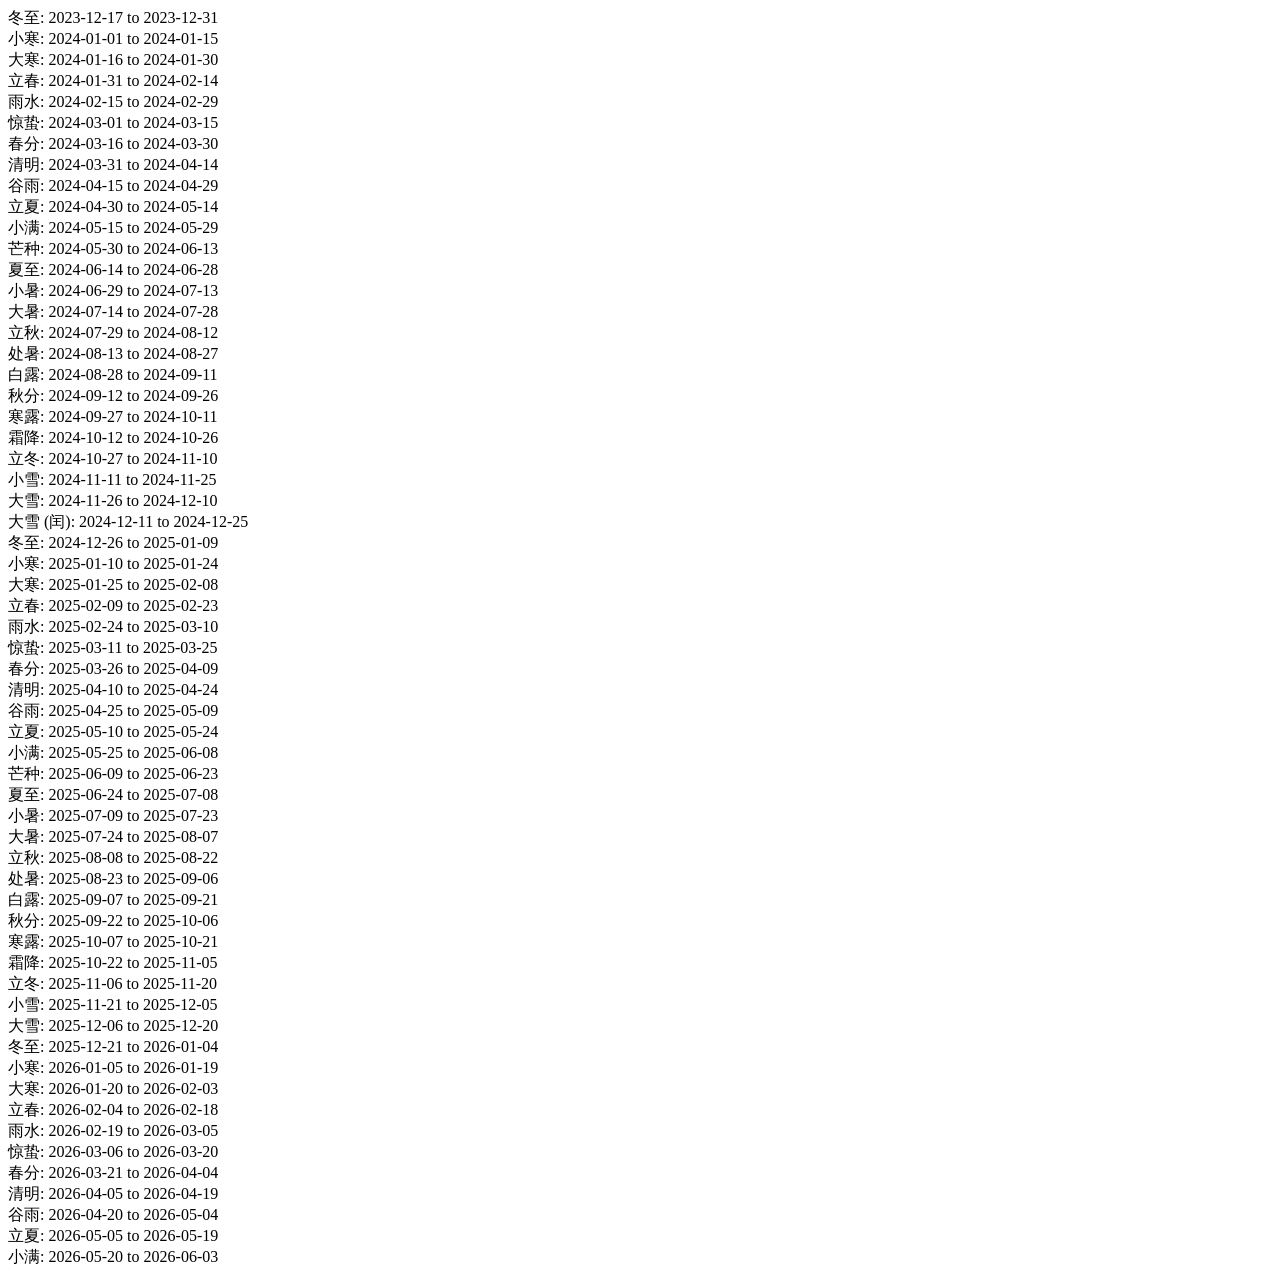
<file: qimen/test_zhirun.html>
<!DOCTYPE html>
<html>
<head>
    <meta charset="utf-8">
    <script src="js/lunar_6tail.js"></script>
</head>
<body>
    <script>
        const JIE_QI_LIST = ["冬至", "小寒", "大寒", "立春", "雨水", "惊蛰", "春分", "清明", "谷雨", "立夏", "小满", "芒种", "夏至", "小暑", "大暑", "立秋", "处暑", "白露", "秋分", "寒露", "霜降", "立冬", "小雪", "大雪"];
        
        let anchorDate = new Date(Date.UTC(2023, 11, 17));
        let currentDate = new Date(anchorDate.getTime());
        let jqIndex = 0;
        let jqMap = [];
        
        for (let i = 0; i < 60; i++) {
            let jqName = JIE_QI_LIST[jqIndex];
            let isRun = false;
            
            if (jqName === "芒种" || jqName === "大雪") {
                let nextJqName = jqName === "芒种" ? "夏至" : "冬至";
                let checkYear = currentDate.getUTCFullYear();
                if (jqName === "大雪" && currentDate.getUTCMonth() === 11) checkYear = currentDate.getUTCFullYear();
                let nextAstroDate = (nextJqName === "夏至") ? new Date(Date.UTC(checkYear, 5, 21)) : new Date(Date.UTC(checkYear, 11, 21));
                let nextProjectedDate = new Date(currentDate.getTime() + 15 * 86400000);
                let chaoShen = (nextAstroDate.getTime() - nextProjectedDate.getTime()) / 86400000;
                if (chaoShen >= 9) isRun = true;
            }
            
            jqMap.push({ name: jqName, startDate: new Date(currentDate.getTime()), endDate: new Date(currentDate.getTime() + 14 * 86400000) });
            currentDate = new Date(currentDate.getTime() + 15 * 86400000);
            
            if (isRun) {
                jqMap.push({ name: jqName + " (闰)", startDate: new Date(currentDate.getTime()), endDate: new Date(currentDate.getTime() + 14 * 86400000) });
                currentDate = new Date(currentDate.getTime() + 15 * 86400000);
                i++;
            }
            jqIndex = (jqIndex + 1) % 24;
        }
        
        let out = "";
        jqMap.forEach(q => { out += q.name + ": " + q.startDate.toISOString().split('T')[0] + " to " + q.endDate.toISOString().split('T')[0] + "<br>"; });
        document.body.innerHTML = out;
        console.log(out);
    </script>
</body>
</html>
</file>
